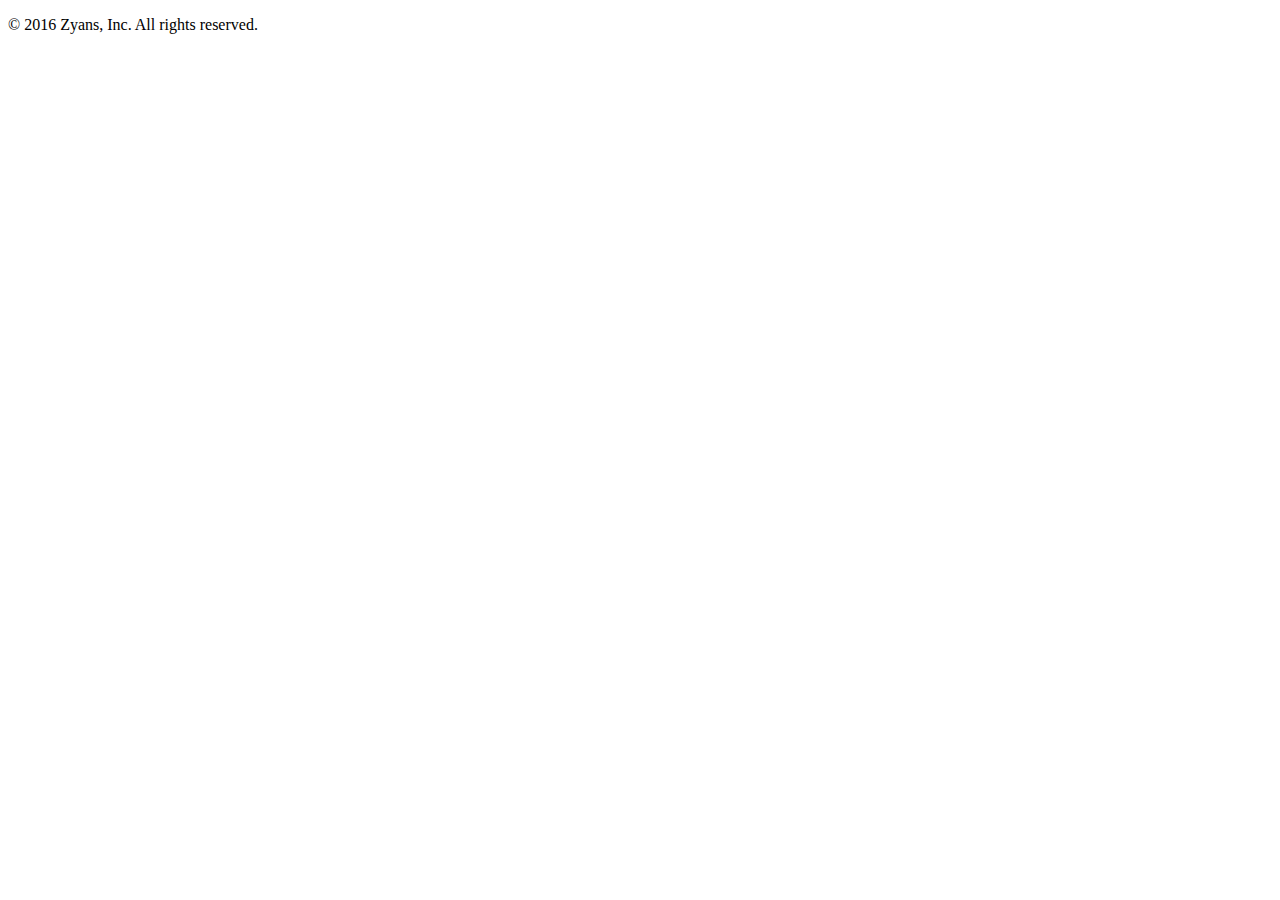
<file: src/main/resources/templates/footer.html>
<!DOCTYPE HTML>
<html xmlns:th="http://www.thymeleaf.org">
<body>
    <footer class="footer" th:fragment="footer">
        <div class="container">
             <p class="text-muted">&#169; 2016 Zyans, Inc. All rights reserved. </p>
        </div>
    </footer>
</body>
</html>
</file>
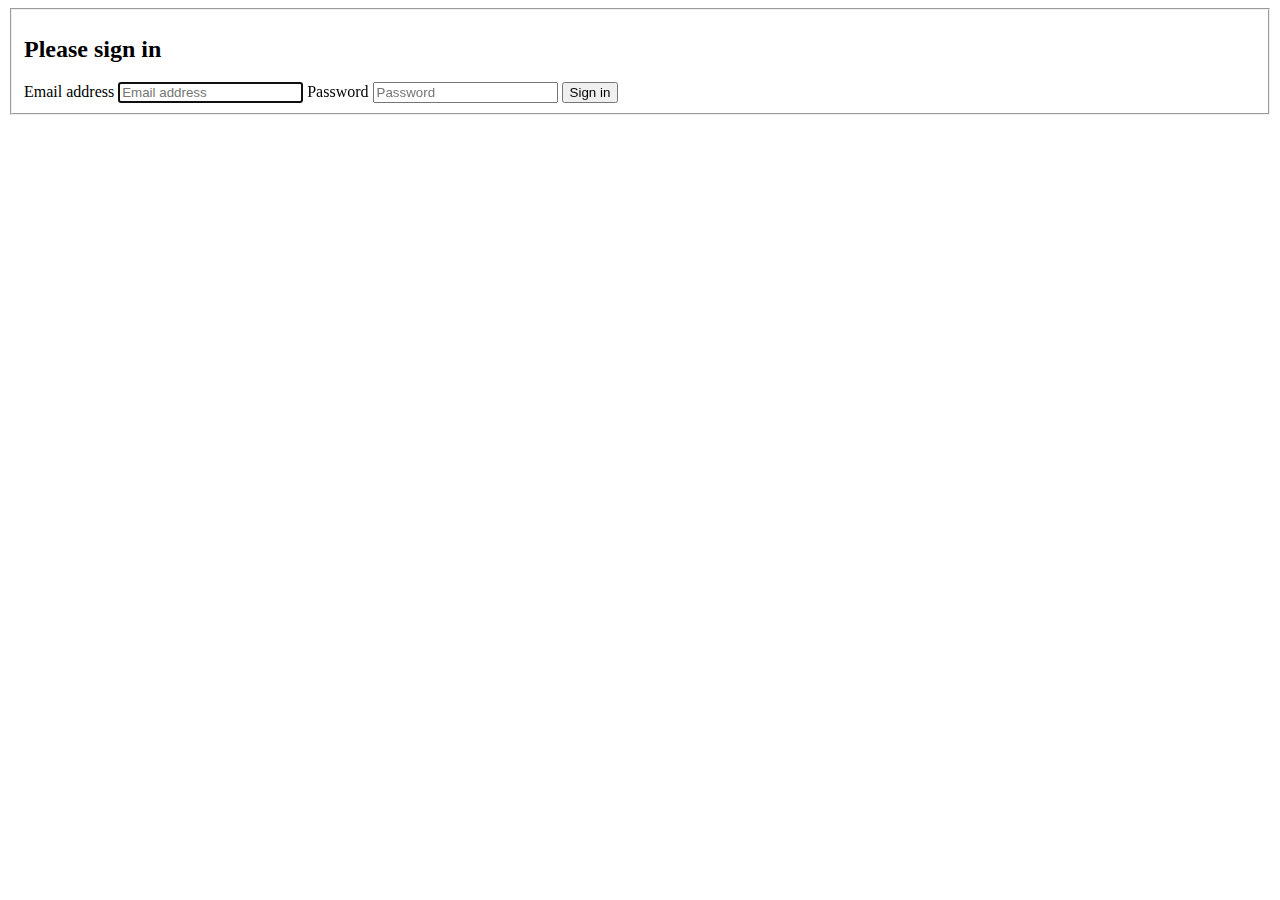
<file: src/main/resources/templates/login.html>
<!DOCTYPE HTML>
<html xmlns:th="http://www.thymeleaf.org">
<head th:replace="common/head :: head">
</head>
<body>
    <div th:replace="navbar :: navbar"></div>

    <div class="container">
        <div class="col-md-4"></div>
        <div class="col-md-4">
            <!--/*@thymesVar id="loginForm" type="com.zyans.elab.domain.form.LoginForm"*/-->
            <form action="#" th:action="@{${@environment.getProperty('rest.login')}}" th:object="${loginForm}" method="post" class="form-signin">
                <fieldset>
                    <h2 class="form-signin-heading">Please sign in</h2>

                    <label class="sr-only" for="email">Email address</label>
                    <input class="form-control" type="email" th:field="*{email}" id="email" name="email" placeholder="Email address" required="" autofocus="" />

                    <label class="sr-only" for="password">Password</label>
                    <input class="form-control" type="password" th:field="*{password}" id="password" name="password" placeholder="Password" required="" />

                    <button class="btn btn-lg btn-primary btn-block" type="submit">Sign in</button>
                </fieldset>
            </form>
        </div>
        <div class="col-md-4"></div>
    </div>

    <div th:replace="footer :: footer"></div>
</body>
</html>
</file>
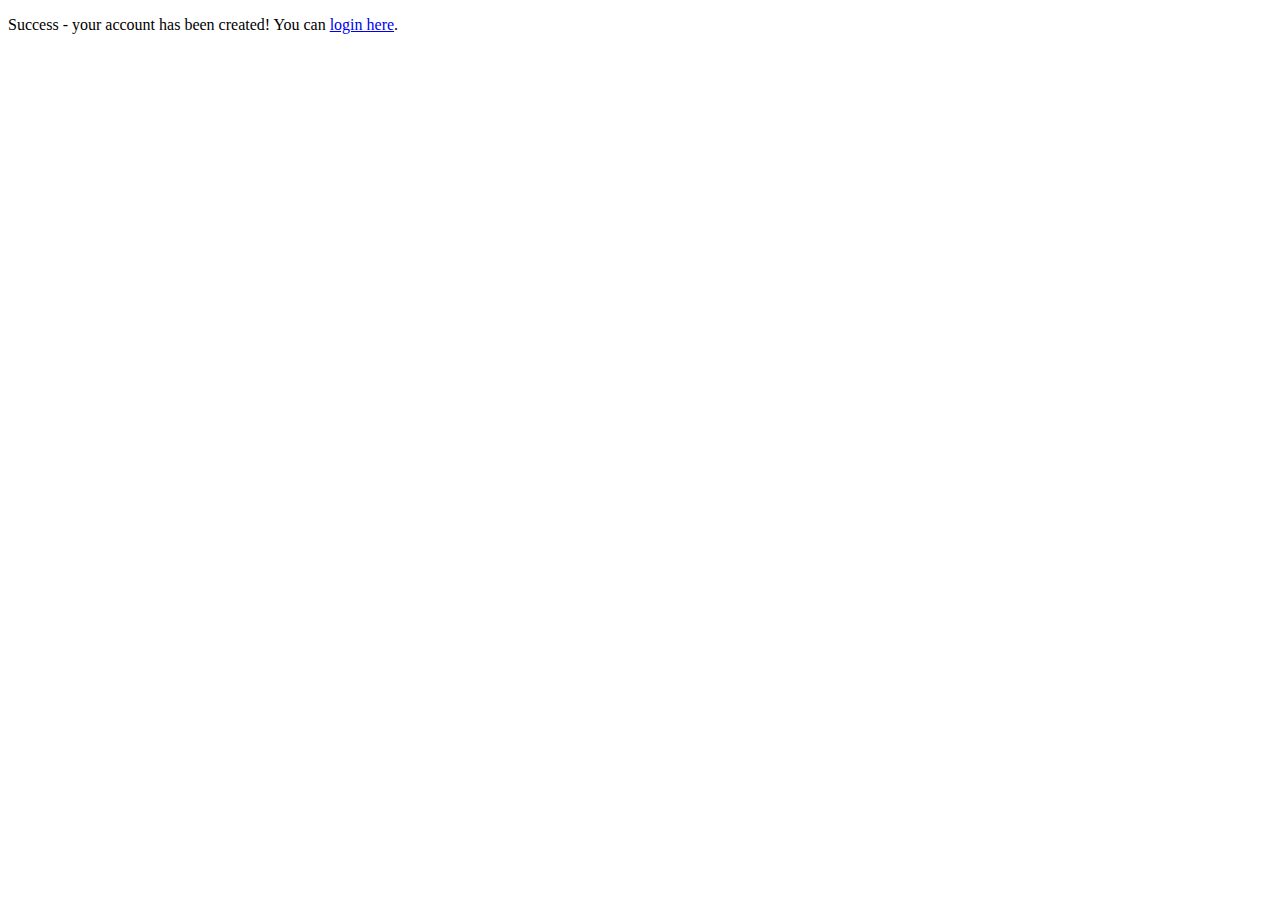
<file: src/main/resources/templates/createAccount/accountCreationSuccess.html>
<!DOCTYPE HTML>
<html xmlns:th="http://www.thymeleaf.org">
<head th:replace="common/head :: head">
</head>
<body>
    <div th:replace="navbar :: navbar"></div>


    <div class="container">
        <div class="col-md-4"></div>
        <div class="col-md-4">
            <p>Success - your account has been created!  You can <a href="/login">login here</a>.</p>
        </div>
        <div class="col-md-4"></div>
    </div>

    <div th:replace="footer :: footer"></div>
</body>
</html>
</file>
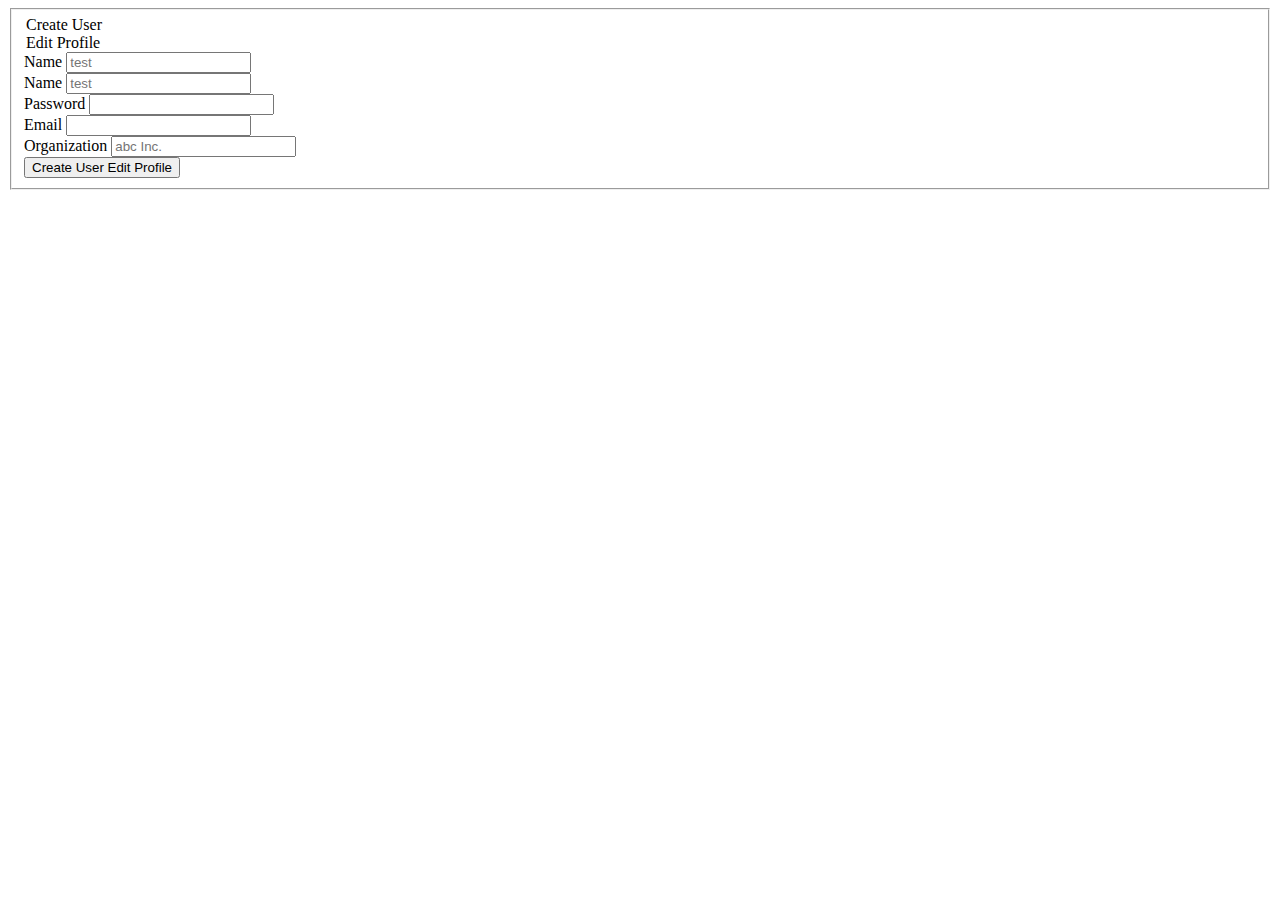
<file: src/main/resources/templates/createAccount/signupAndEdit.html>
<!DOCTYPE HTML>
<html xmlns:th="http://www.thymeleaf.org">
<head th:replace="common/head :: head">
</head>
<body>
    <div th:replace="navbar :: navbar"></div>

    <div class="container">
        <div class="col-md-4"></div>
        <div class="col-md-4">
            <!--/*@thymesVar id="userForm" type="com.zyans.elab.domain.form.UserForm"*/-->
            <!--/*@thymesVar id="actionType" type="java.lang.String"*/-->
            <form action="#"
                  th:action="@{${actionType}}"
                  th:object="${userForm}"
                  method="post"
                  class="pure-form pure-form-aligned">
                <fieldset>
                    <span th:switch="${actionType.contains('signup')}">
                        <legend th:case="true">Create User</legend>
                        <legend th:case="false">Edit Profile</legend>
                    </span>

                    <span th:switch="${actionType.contains('signup')}">
                        <div class="pure-control-group" th:case="true">
                            <label for="name">Name</label >
                            <input type="text" th:value="${userForm.getName()}" id="name" name="name" placeholder="test" required="true"/>
                        </div>
                        <div class="pure-control-group" th:case="false">
                            <label for="name">Name</label >
                            <input type="text" th:value="${userForm.getName()}" id="name" name="name" placeholder="test" required="true" readonly="readonly"/>
                        </div>
                    </span>

                    <div class="pure-control-group">
                        <label for="password">Password</label>
                        <input type="password" th:value="${userForm.getPassword()}" id="password" name="password" required="true"/>
                    </div>

                    <div class="pure-control-group">
                        <label for="email">Email</label>
                        <input type="email" th:value="${userForm.getEmail()}" id="email" name="email" required="true"/>
                    </div>

                    <div class="pure-control-group">
                        <label for="organization">Organization</label >
                        <input type="text" th:value="${userForm.getOrganization()}" id="organization" name="organization" placeholder="abc Inc." required="true"/>
                    </div>

                    <div class="pure-controls">
                        <button type="submit" class="pure-button pure-button-primary">
                            <span th:switch="${actionType.contains('signup')}">
                                <span th:case="true">Create User</span>
                                <span th:case="false">Edit Profile</span>
                            </span>
                        </button>
                    </div>
                </fieldset>
            </form>
        </div>
        <div class="col-md-4"></div>
    </div>

    <div th:replace="footer :: footer"></div>
</body>
</html>
</file>
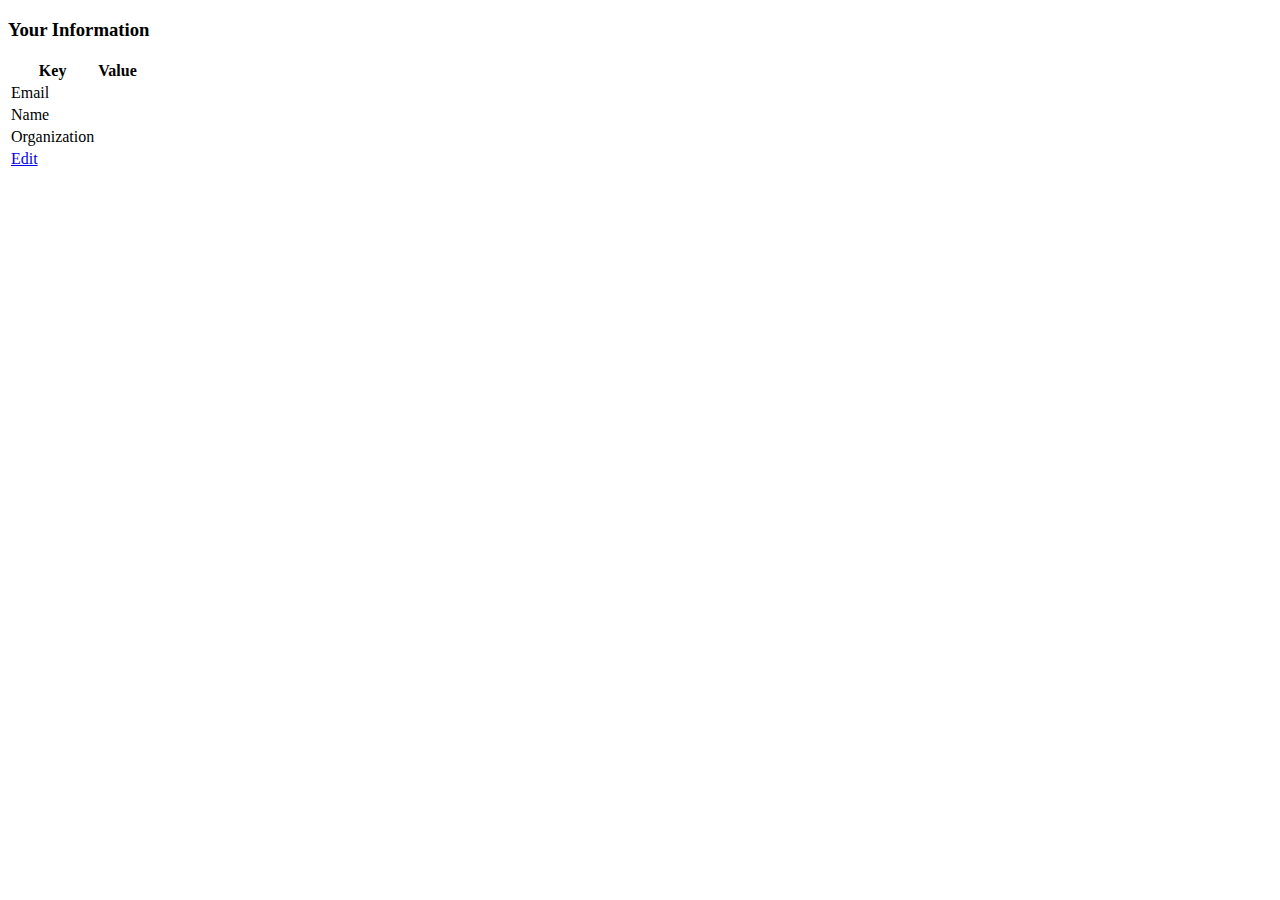
<file: src/main/resources/templates/user/userhome.html>
<!DOCTYPE HTML>
<html xmlns:th="http://www.thymeleaf.org">
<head th:replace="common/head :: head">
</head>
<body>
<div th:replace="navbar :: navbar"></div>

<div class="container">
    <div class="col-md-4"></div>
    <div class="col-md-4">
        <!--/*@thymesVar id="user" type="com.zyans.elab.domain.entity.User"*/-->
        <h3>Your Information</h3>
        <table class="table table-striped">
            <thead>
            <tr>
                <th>Key</th>
                <th>Value</th>
            </tr>
            </thead>
            <tbody>
            <tr>
                <td>Email</td>
                <td th:text="${user.getEmail()}"></td>
            </tr>
            <tr>
                <td>Name</td>
                <td th:text="${user.getName()}"></td>
            </tr>
            <tr>
                <td>Organization</td>
                <td th:text="${user.getOrganization()}"></td>
            </tr>
            <tr>
                <td colspan="2">
                    <a class="btn btn-lg btn-primary btn-block" href="/user/useredit">Edit</a>
                </td>
            </tr>
            </tbody>
        </table>
    </div>
    <div class="col-md-4"></div>
</div>

<div th:replace="footer :: footer"></div>
</body>
</html>
</file>
